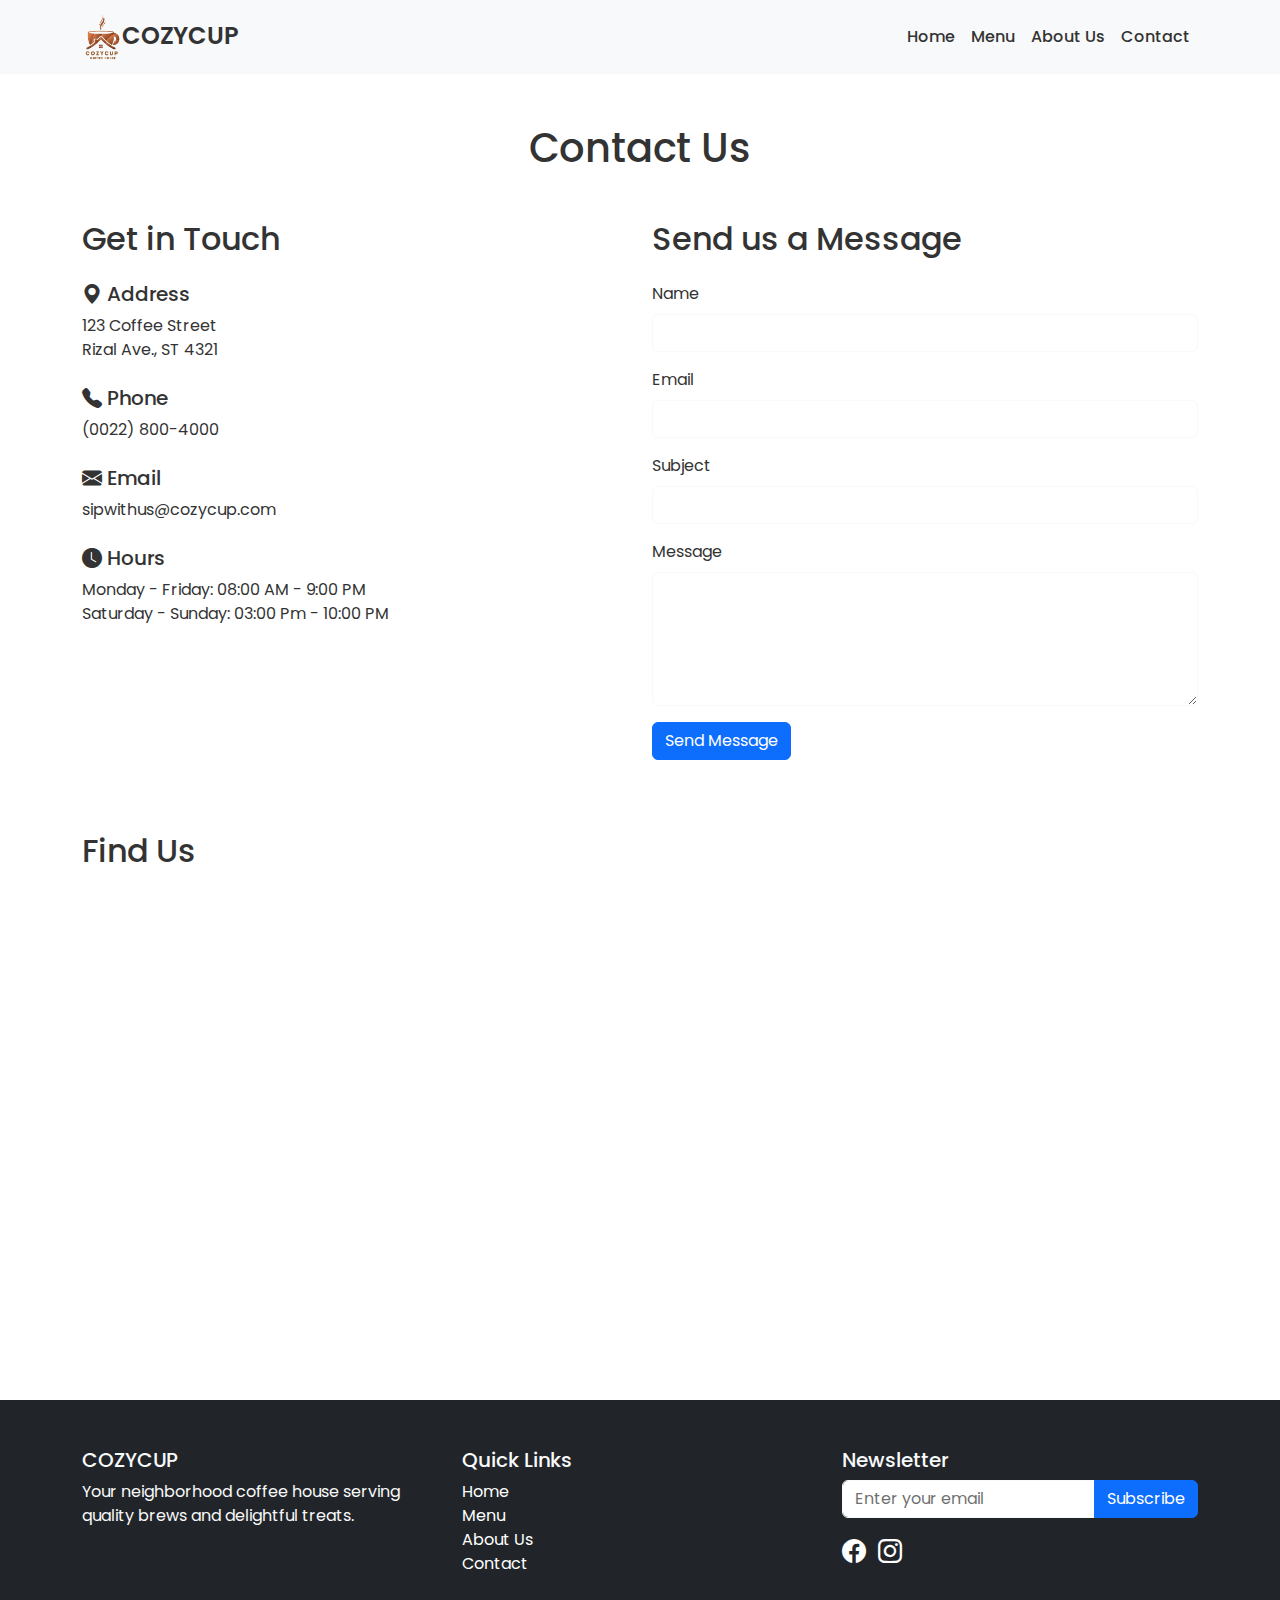
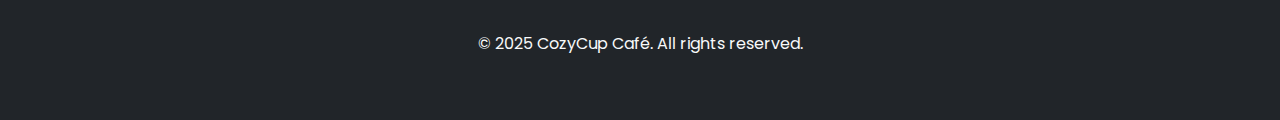
<file: contact.html>
<!DOCTYPE html>
<html lang="en">
<head>
    <meta charset="UTF-8">
    <meta name="viewport" content="width=device-width, initial-scale=1.0">
    <title>Contact - COZYCUP Coffee House</title>
    <link href="https://cdn.jsdelivr.net/npm/bootstrap@5.3.2/dist/css/bootstrap.min.css" rel="stylesheet">
    <link href="https://fonts.googleapis.com/css2?family=Poppins:wght@300;400;500;600;700&display=swap" rel="stylesheet">
    <link rel="stylesheet" href="https://cdn.jsdelivr.net/npm/bootstrap-icons@1.11.1/font/bootstrap-icons.css">
    <link href="css/styles.css" rel="stylesheet">
</head>
<body>
     <!-- Navigation -->
     <nav class="navbar navbar-expand-lg navbar-light bg-light fixed-top">
        <div class="container">
            <a class="navbar-brand" href="index.html">
                <div class="logo">
                    <img src="img/logo.png" alt="CozyCup Logo">COZYCUP 
                </div>
            </a>
            <div class="collapse navbar-collapse" id="navbarNav">
                <ul class="navbar-nav ms-auto">
                    <li class="nav-item">
                        <a class="nav-link active" href="index.html">Home</a>
                    </li>
                    <li class="nav-item">
                        <a class="nav-link" href="menu.html">Menu</a>
                    </li>
                    <li class="nav-item">
                        <a class="nav-link" href="about.html">About Us</a>
                    </li>
                    <li class="nav-item">
                        <a class="nav-link" href="contact.html">Contact</a>
                    </li>
                </ul>
            </div>
        </div>
    </nav>
    
    <!-- Contact Content -->
    <div class="page-content">
        <div class="container py-5">
            <h1 class="text-center mb-5">Contact Us</h1>

            <div class="row">
                <!-- Contact Information -->
                <div class="col-md-6 mb-4">
                    <div class="contact-info">
                        <h2 class="mb-4">Get in Touch</h2>
                        <div class="mb-4">
                            <h5><i class="bi bi-geo-alt-fill"></i> Address</h5>
                            <p>123 Coffee Street<br>Rizal Ave., ST 4321</p>
                        </div>
                        <div class="mb-4">
                            <h5><i class="bi bi-telephone-fill"></i> Phone</h5>
                            <p>(0022) 800-4000</p>
                        </div>
                        <div class="mb-4">
                            <h5><i class="bi bi-envelope-fill"></i> Email</h5>
                            <p>sipwithus@cozycup.com</p>
                        </div>
                        <div class="mb-4">
                            <h5><i class="bi bi-clock-fill"></i> Hours</h5>
                            <p>Monday - Friday: 08:00 AM - 9:00 PM<br>
                            Saturday - Sunday: 03:00 Pm - 10:00 PM</p>
                        </div>
                    </div>
                </div>

                <!-- Contact Form -->
                <div class="col-md-6 mb-4">
                    <div class="contact-form">
                        <h2 class="mb-4">Send us a Message</h2>
                        <form id="contactForm">
                            <div class="mb-3">
                                <label for="name" class="form-label">Name</label>
                                <input type="text" class="form-control" id="name" required>
                            </div>
                            <div class="mb-3">
                                <label for="email" class="form-label">Email</label>
                                <input type="email" class="form-control" id="email" required>
                            </div>
                            <div class="mb-3">
                                <label for="subject" class="form-label">Subject</label>
                                <input type="text" class="form-control" id="subject" required>
                            </div>
                            <div class="mb-3">
                                <label for="message" class="form-label">Message</label>
                                <textarea class="form-control" id="message" rows="5" required></textarea>
                            </div>
                            <button type="submit" class="btn btn-primary">Send Message</button>
                        </form>
                    </div>
                </div>

                <!-- Map -->
                <div class="map-section mt-5">
                    <h2 class="mb-4">Find Us</h2>
                    <div class="map-container">
                        <iframe 
                            src="https://www.google.com/maps/embed?pb=!1m18!1m12!1m3!1d1006144.937083835!2d118.1140130823905!3d9.912819371790121!2m3!1f0!2f0!3f0!3m2!1i1024!2i768!4f13.1!3m3!1m2!1s0x33b563d0ca09d6a5%3A0x90c9795757496f8d!2sPuerto%20Princesa%2C%20Palawan!5e0!3m2!1sfil!2sph!4v1737682633953!5m2!1sfil!2sph"
                            width="100%" 
                            height="450" 
                            style="border:0;" 
                            allowfullscreen=""
                            loading="lazy">
                        </iframe>
                    </div>
                </div>
                </div>
            </div>
        </div>
    
     <!-- Footer -->
     <footer class="footer bg-dark text-light py-5">
        <div class="container">
            <div class="row">
                <div class="col-md-4 mb-4">
                    <h5>COZYCUP</h5>
                    <p>Your neighborhood coffee house serving quality brews and delightful treats.</p>
                </div>
                <div class="col-md-4 mb-4">
                    <h5>Quick Links</h5>
                    <ul class="list-unstyled">
                        <li><a href="index.html">Home</a></li>
                        <li><a href="menu.html">Menu</a></li>
                        <li><a href="about.html">About Us</a></li>
                        <li><a href="contact.html">Contact</a></li>
                    </ul>
                </div>
                <div class="col-md-4 mb-4">
                    <h5>Newsletter</h5>
                    <form class="newsletter-form">
                        <div class="input-group mb-3">
                            <input type="email" class="form-control" placeholder="Enter your email">
                            <button class="btn btn-primary" type="submit">Subscribe</button>
                        </div>
                    </form>
                    <div class="social-icons mt-3">
                        <a href="https://www.facebook.com/cozycup" class="me-2"><i class="bi bi-facebook"></i></a>
                        <a href="https://www.instagram.com/cozycup" class="me-2"><i class="bi bi-instagram"></i></a>
                    </div>
                </div>
                <div class="all-rights-reserved">
                    <p>&copy; 2025 CozyCup Café. All rights reserved.</p>
                </div>
            </div>
        </div>
    </footer>
    <script src="https://cdn.jsdelivr.net/npm/bootstrap@5.3.2/dist/js/bootstrap.bundle.min.js"></script>
    <script src="js/scripts.js"></script>
</body>
</html>
</file>
<file: css/styles.css>
/* Global Styles */
:root {
    --primary-color: #007bff;
    --text-color: #333;
    --bg-color: #fff;
    --card-bg: #fff;
    --menu-bg: #f8f9fa;
    --footer-bg: #343a40;
    --footer-text: #fff;
    --shadow: rgba(0, 0, 0, 0.1);
    --card-text: #333;
    --navbar-bg: #f8f9fa;
}

[data-theme="dark"] {
    --primary-color: #4da3ff;
    --text-color: #ffffff;
    --bg-color: #121212;
    --card-bg: #1e1e1e;
    --menu-bg: #1e1e1e;
    --footer-bg: #1a1a1a;
    --footer-text: #ffffff;
    --shadow: rgba(255, 255, 255, 0.1);
    --card-text: #e1e1e1;
    --navbar-bg: #1e1e1e;
}

body {
    font-family: 'Poppins', sans-serif;
    padding-top: 76px;
    background-color: var(--bg-color);
    color: var(--text-color);
    transition: background-color 0.3s, color 0.3s;
}


/* Theme Toggle */
.theme-toggle {
    cursor: pointer;
    padding: 0.5rem;
    margin-left: 1rem;
    border: none;
    background: none;
    color: var(--text-color);
}
/* Navigation */
.navbar {
    background-color: var(--navbar-bg) !important;
    transition: background-color 0.3s;
}

.navbar-brand {
    font-weight: 600;
    font-size: 1.5rem;
    color: var(--text-color) !important;
}

.nav-link {
    font-weight: 500;
    color: var(--text-color) !important;
}

.logo img {
    max-width: 40px;
}

/* Hero Section */
.hero {
    background: linear-gradient(rgba(0, 0, 0, 0.6), rgba(0, 0, 0, 0.6)), url('https://images.unsplash.com/photo-1501339847302-ac426a4a7cbb?auto=format&fit=crop&w=1920') no-repeat center center;
    background-size: cover;
    min-height: 90vh;
    display: flex;
    align-items: center;
    justify-content: center;
    text-align: center;
    color: white;
    position: relative;
}

.hero-content {
    max-width: 800px;
    padding: 2rem;
    animation: fadeInUp 1s ease-out;
}

.hero h1 {
    font-size: 4.5rem;
    font-weight: 700;
    margin-bottom: 1.5rem;
    text-shadow: 2px 2px 4px rgba(0, 0, 0, 0.5);
}

.hero p {
    font-size: 1.8rem;
    margin-bottom: 2.5rem;
    text-shadow: 1px 1px 3px rgba(0, 0, 0, 0.5);
}

.hero .btn {
    padding: 1rem 2.5rem;
    font-size: 1.2rem;
    font-weight: 600;
    text-transform: uppercase;
    letter-spacing: 1px;
    border-radius: 50px;
    transition: all 0.3s ease;
    box-shadow: 0 4px 15px rgba(0, 0, 0, 0.2);
}

.hero .btn:hover {
    transform: translateY(-3px);
    box-shadow: 0 6px 20px rgba(0, 0, 0, 0.3);
}

.cta-button {
    display: inline-block;
    padding: 10px 20px;
    background-color: #4c3c32;
    color: white;
    text-decoration: none;
    border-radius: 5px;
}

.cta-button:hover {
    background-color: #7e685b;
}


/* Menu Page */
.menu-item {
    padding: 1rem;
    border-radius: 8px;
    background-color: var(--menu-bg);
    margin-bottom: 1rem;
}

.menu-img {
    width: 100%;
    height: 400px;
    object-fit: cover;
    border-radius: 8px;
}

/* Featured Products */
.card {
    border: none;
    box-shadow: 0 4px 6px var(--shadow);
    transition: transform 0.3s ease;
    background-color: var(--card-bg);
}

.card:hover {
    transform: translateY(-5px);
}

.card-img-top {
    height: 200px;
    object-fit: cover;
}

.card-body {
    color: var(--card-text);
}

.card-title {
    color: var(--text-color);
}

.card-text {
    color: var(--card-text);
}

.price {
    font-weight: 600;
    color: var(--primary-color);
}

.menu {
    padding: 100px 0;
    text-align: center;
}


.menu-item h3 {
    display: flex;
    justify-content: space-between;
    align-items: center;
    margin-bottom: 0.5rem;
    color: var(--text-color);
}

.menu-item .price {
    color: var(--primary-color);
}

.about {
    padding: 100px 0;
    text-align: center;
    background-color: #ede4d6;
}

.about h2 {
    font-size: 30px;
    margin-bottom: 20px;
}

.about p {
    font-size: 18px;
    max-width: 800px;
    margin: 0 auto;
}

/* About Page */
.team-card img {
    height: 500px;
    object-fit: cover;
    margin-left: auto;
    margin-right: auto;
}

.mission-section {
    background-color: var(--menu-bg);
    padding: 4rem 0;
    margin: 2rem 0;
}


.contact {
    padding: 100px 0;
    text-align: center;
    background-color: #4c3c32;
    color: white;
}

.contact h2 {
    font-size: 30px;
    margin-bottom: 20px;
}

.contact p {
    font-size: 18px;
    margin-bottom: 40px;
}

/* Form Elements */
.form-control {
    background-color: var(--card-bg);
    border-color: var(--menu-bg);
    color: var(--text-color);
}

.form-control:focus {
    background-color: var(--card-bg);
    border-color: var(--primary-color);
    color: var(--text-color);
}

.form-control::placeholder {
    color: var(--card-text);
    opacity: 0.7;
}


/* Footer */
.footer {
    margin-top: auto;
    background-color: var(--footer-bg);
    color: var(--footer-text);
}

.footer a {
    color: var(--footer-text);
    text-decoration: none;
}


.footer a:hover {
    color: var(--primary-color);
}

.social-icons a {
    font-size: 1.5rem;
    color: var(--footer-text);
    transition: color 0.3s ease;
}

.social-icons a:hover {
    color: var(--primary-color);
}

.all-rights-reserved {
    text-align: center;
    margin-top: 1rem;
}

/* Animations */
@keyframes fadeInUp {
    from {
        opacity: 0;
        transform: translateY(20px);
    }
    to {
        opacity: 1;
        transform: translateY(0);
    }
}

/* Dark Mode Specific Styles */
[data-theme="dark"] .navbar-toggler {
    border-color: var(--text-color);
}

[data-theme="dark"] .navbar-toggler-icon {
    filter: invert(1);
}

[data-theme="dark"] h1,
[data-theme="dark"] h2,
[data-theme="dark"] h3,
[data-theme="dark"] h4,
[data-theme="dark"] h5,
[data-theme="dark"] h6 {
    color: var(--text-color);
}

/* Team Section Styles */
.team-section {
    padding: 4rem 0;
    background-color: var(--bg-color);
}

.team-card {
    border-radius: 15px;
    overflow: hidden;
    transition: all 0.3s ease;
}

.team-card:hover {
    transform: translateY(-10px);
    box-shadow: 0 10px 20px var(--shadow);
}

.team-card img {
    height: 300px;
    object-fit: cover;
    transition: all 0.3s ease;
}


.team-card .card-body {
    padding: 1.5rem;
    text-align: center;
}

.team-member-social a {
    color: var(--text-color);
    margin: 0 10px;
    font-size: 1.2rem;
    transition: color 0.3s ease;
}


.card-subtitle {
    color: var(--primary-color);
    font-weight: 500;
    margin-bottom: 0.5rem;
}
</file>
